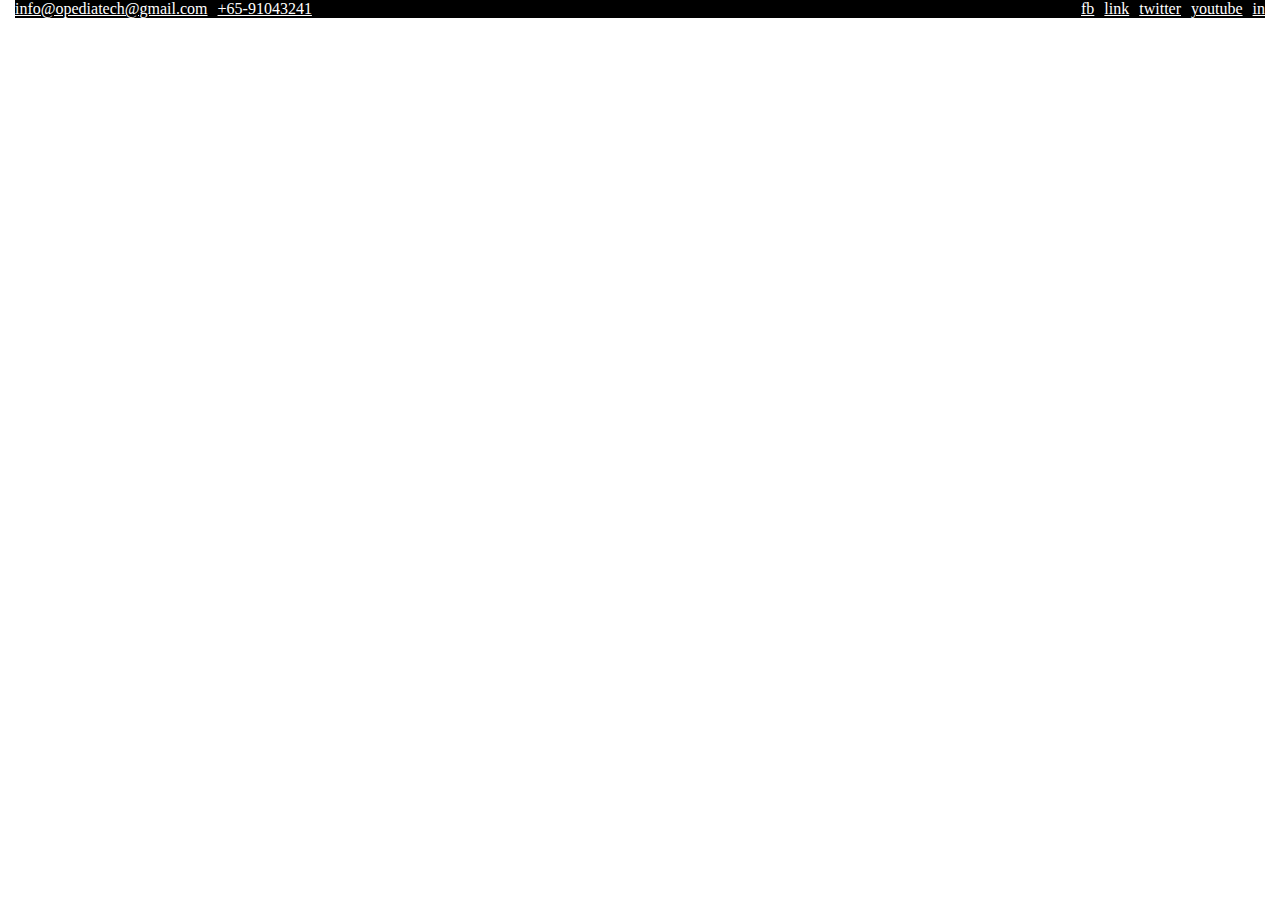
<file: header-p.html>
<!DOCTYPE html>
<html lang="en">
<head>
    <meta charset="UTF-8">
    <meta name="viewport" content="width=device-width, initial-scale=1.0">
    <title>Document</title>
    <style>
        *{
            padding: 0;
            margin:0;
            box-sizing: border-box;
        }
        .container-fluid{
            padding: 0 15px ;
        }
        .parent{
            display: flex;
            justify-content: space-between;
            align-items: center;
            background-color: black;
            
        }
        a{
            color: white;
        }
        .div1 ul{
            display: flex;
            align-items: center;
            gap: 10px;
            justify-content: start;
        }
        .div2 ul{
            display: flex;
            align-items: center;
            gap: 10px;
        }

        ul{
            list-style: none;
        }

        .div2 ul li a:hover{
            color: rgb(226, 43, 89);
            background-color: rgb(32, 149, 170);
            transition: .3s;
        }
    </style>
</head>
<body>
    <div class="container-fluid">
        <div class="parent" >
            <div class="div1">
                <ul>
                    <li><a href="#">info@opediatech@gmail.com</a></li>
                    <li><a href="#">+65-91043241</a></li>
                </ul>
            </div>
    
            <div class="div2">
    
                <ul>
                    <li><a href="#">fb</a></li>
                    <li><a href="#">link</a></li>
                    <li><a href="#">twitter</a></li>
                    <li><a href="#">youtube</a></li>
                    <li><a href="#">in</a></li>
                </ul>
    
            </div>
    
        </div>
    </div>
</body>
</html>
</file>
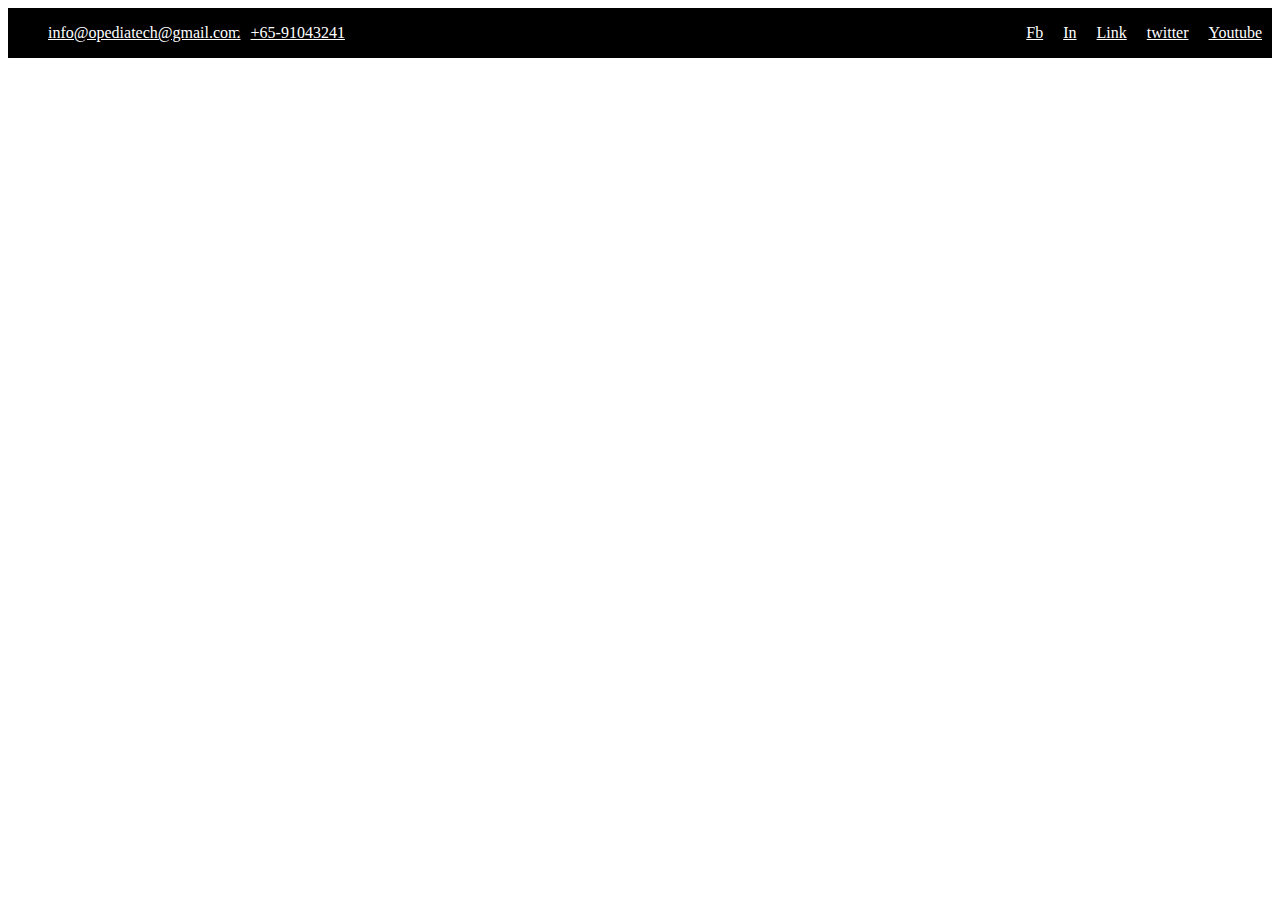
<file: header.html>
<!DOCTYPE html>
<html lang="en">
<head>
    <meta charset="UTF-8">
    <meta name="viewport" content="width=device-width, initial-scale=1.0">
    <title>Document</title>
    <style>
        .navbar{
            margin: 0;
            padding: 0;
        }

        .parent{
            display: flex;
            justify-content: space-between;
            align-items: center;
            background-color: black;
        }
        
        a{
            color: #Fff;
        }
        .div1 ul{
            display: flex;
            align-items: center;
            gap: 10px;
        }

        .div2 ul{
            display: flex;
            align-items: center;
            gap: 20px;
            margin: 10px;
        }
        
    </style>
</head>
<body>
    <div class="navbar">
       

            <div class="parent">
                <div class="div1">
                    <ul>
                        <li><a href="#">info@opediatech@gmail.com</a></li>
                        <li><a href="#">+65-91043241</a></li>
                    </ul>
                </div>
                <div class="div2">
                    <ul>
                        <li><a href="#">Fb</a></li>
                        <li><a href="#">In</a></li>
                        <li><a href="#">Link</a></li>
                        <li><a href="#">twitter</a></li>
                        <li><a href="#">Youtube</a></li>
                       
                    </ul>
                </div>

        

            </div>

        </div>

        
</body>
</html>
</file>
